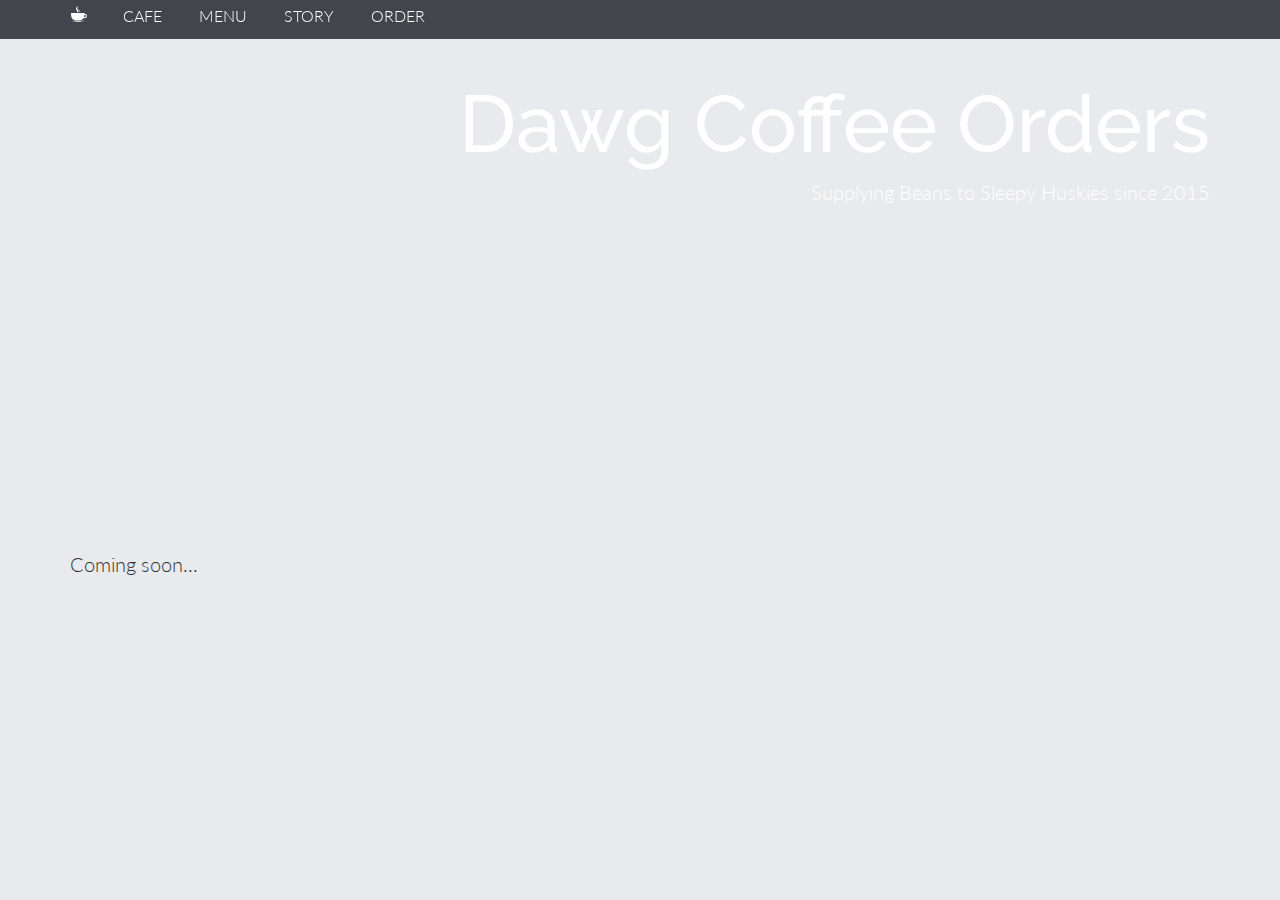
<file: order.html>
<!DOCTYPE html>
<html>
<head>
  <meta charset="utf-8">
  <meta name="viewport" content="width=device-width, initial-scale=1">
  <title>Dawg Coffee</title>
  <link rel="icon" type="image/png" href="img/page-icon.png">
  <link type="text/css" rel="stylesheet" href="css/main.css">
</head>
<body>
  
 <!--
 <nav class="navbar navbar-default navbar-fixed-top">
  <div class="container-fluid">
    <div>
      <ul class="nav navbar-nav">
   <li class"active"><a href="../dawg-coffee/index.html#top"><svg xmlns="http://www.w3.org/2000/svg" viewBox="0 0 21.664 21.665"><path d="M2.756 20.725h2.95c.04.257.254.458.523.458h6.706c.27 0 .482-.2.523-.458h2.95c.498 0 .902-.404.902-.903H1.854c0 .5.404.903.902.903zM20.865 11.444c-.752-.61-1.81-.62-2.508-.542.02-.486.03-.983.03-1.5H0c0 4.97.752 8.556 5.51 9.894h7.367c1.885-.53 3.135-1.418 3.964-2.6 1.807-.035 4.712-.746 4.82-3.24.048-1.092-.406-1.698-.795-2.012zm-3.267 3.826c.346-.89.55-1.89.664-2.988.488-.08 1.33-.13 1.754.215.078.064.32.262.293.9-.058 1.293-1.662 1.727-2.712 1.873zM7.49 8.704s3.5-.257 1.897-3.208C8.1 3.126 8.393 1.736 10.04.48c0 0-5.397 1.376-2.25 5.63 1.156 1.855-.3 2.594-.3 2.594z"/><path d="M9.85 8.468s2.804-.59 1.278-2.846c-.554-.978.21-1.327.21-1.327s-1.805.057-1.043 1.608c.61 1.247.43 1.955-.445 2.565z"/></svg></a></li>
    <li><a href="../dawg-coffee/index.html#cafe">CAFE</a></li>
    <li><a href="../dawg-coffee/index.html#menu">MENU</a></li>
    <li><a href="../dawg-coffee/index.html#story">STORY</a></li>
    <li><a href="../dawg-coffee/order.html">ORDER</a></li>
      </ul>
    </div>
  </div>
</nav>
-->



<nav>
  <ul>
    <li><a href="../dawg-coffee/index.html#top"><svg xmlns="http://www.w3.org/2000/svg" viewBox="0 0 21.664 21.665"><path d="M2.756 20.725h2.95c.04.257.254.458.523.458h6.706c.27 0 .482-.2.523-.458h2.95c.498 0 .902-.404.902-.903H1.854c0 .5.404.903.902.903zM20.865 11.444c-.752-.61-1.81-.62-2.508-.542.02-.486.03-.983.03-1.5H0c0 4.97.752 8.556 5.51 9.894h7.367c1.885-.53 3.135-1.418 3.964-2.6 1.807-.035 4.712-.746 4.82-3.24.048-1.092-.406-1.698-.795-2.012zm-3.267 3.826c.346-.89.55-1.89.664-2.988.488-.08 1.33-.13 1.754.215.078.064.32.262.293.9-.058 1.293-1.662 1.727-2.712 1.873zM7.49 8.704s3.5-.257 1.897-3.208C8.1 3.126 8.393 1.736 10.04.48c0 0-5.397 1.376-2.25 5.63 1.156 1.855-.3 2.594-.3 2.594z"/><path d="M9.85 8.468s2.804-.59 1.278-2.846c-.554-.978.21-1.327.21-1.327s-1.805.057-1.043 1.608c.61 1.247.43 1.955-.445 2.565z"/></svg>
</a></li>
    <li><a href="../dawg-coffee/index.html#cafe">CAFE</a></li>
    <li><a href="../dawg-coffee/index.html#menu">MENU</a></li>
    <li><a href="../dawg-coffee/index.html#story">STORY</a></li>
    <li><a href="../dawg-coffee/order.html">ORDER</a></li>
    </ul>
  </nav>
 
 
<div class="container" id="header">
	<div class="row">
		<div class="col-sm-12">
  <h1>Dawg Coffee Orders</h1>
  <p>Supplying Beans to Sleepy Huskies since 2015</p>
		</div>
	</div>
</div>

<div class="container">
	<div class="row">
		<div class="col-sm-12">
  <p>Coming soon...</p>
 </div></div></div>


</body>
</html>
</file>
<file: css/main.css>
@import url(https://maxcdn.bootstrapcdn.com/bootstrap/3.3.5/css/bootstrap.min.css);
@import url(https://fonts.googleapis.com/css?family=Raleway:400,300);
@import url(https://fonts.googleapis.com/css?family=Lato:400,300,300italic);
@import url(https://maxcdn.bootstrapcdn.com/font-awesome/4.4.0/css/font-awesome.min.css);

/* Navigation bar custom*/
nav {
  background-color: #181C22;
  color: #FFFFFF; 
  padding-left: 15px;
  position: fixed;
  width:100%;
}

nav a {
  font-variant: small-caps;
  font-size: 16px;
  padding: 0.5em;
  text-decoration: none;	
}

nav a:hover {
  color: #D87E28;
  text-decoration: none;
}

nav svg {
  height: 1em;
  fill: currentColor;
}

li {
  display: inline;  
}

a {
  color:#FFFFFF;
  font-variant: small-caps;
  font-size: 16px;
  padding: 0.5em;
  text-decoration: none;
}

a:hover {
  color: #D87E28;
}

body {
  font-family: "Lato", "Helvetica Neue", Helvetica, sans-serif;
  font-size:16px;
  font-weight: 300;
  background-color: #E9EAEE;
}

h1 {
  font-family: "Raleway", "Helvetica Neue", Helvetica, sans-serif;
}

h2 {
  font-family: "Raleway", "Helvetica Neue", Helvetica, sans-serif;
  color: #BC6026;
  padding:1em;
}

svg {
  height: 1.5em;
  fill: #D87E28;
}

#header {
    padding-top: 3em;
} 

.motto {
	display: none;
}

#headline {
	font-style: italic;
	text-align: center;
}

#headline svg {
	display: none;
}

#cafe {
  	text-align: center;
  	background-color: #DBDCE3;
  	padding-top: 10px;
}

.map {
	border-radius: 5px;
}	

#story {
	background-color: #DBDCE3;
	padding-bottom: 10px;
}

#lady {
	left-margin: 1em;
	border-radius: 5px;
	float: right;
	max-width:203px;
	max-height: 300px;

}

#footer {
	border-top: 3px solid #D87E28;
	background-color:#AFB3C2;
	font-size: 12px;
	padding: 1em;
	clear: both;

}





@media (min-width:768px) {
  body {
    font-size: 20px;
  }

 nav {
    background-color: rgba(24,28,34,0.8);
  }

 nav a {
    padding-left: 1em;
    padding-right: 1em;
  }
  
  h2 {
  	font-family: "Raleway", "Helvetica Neue", Helvetica, sans-serif;
    text-align: center;
    padding-bottom:1em;
  }

  #header {
    background-image: url("http://students.washington.edu/ydingles/info343/dawg-coffee/img/background-sm.jpg");
    background-repeat: no-repeat;
    background-size: cover;
    color: #FFFFFF;
    text-align: right;
    height: 550px;
  }

  .motto {
  	display: block;
  }

  #headline {
  	font-size:1.25em;
  	text-align: center;
  	padding-top: 3em;
  	padding-bottom: 3em;

  }

  #headline svg {
  	display: inline;
  	padding-bottom: 1em;
  	height:1.5em;
  }

  dd {
  	font-style: italic;
  	text-indent: 1em;
  }

  #lady {
  	max-height:400px;
  	max-width:271px;
  }

  #attributes {
 	text-align: right;
  }


}

@media (min-width:992px) {
#header {
    background-image: url("http://students.washington.edu/ydingles/info343/dawg-coffee/img/background-md.jpg");
    }

#header h1 {
	font-size:4em;
}

}

@media (min-width:1200px) {
#header {
    background-image: url("http://students.washington.edu/ydingles/info343/dawg-coffee/img/background-lg.jpg");
}

}
</file>
